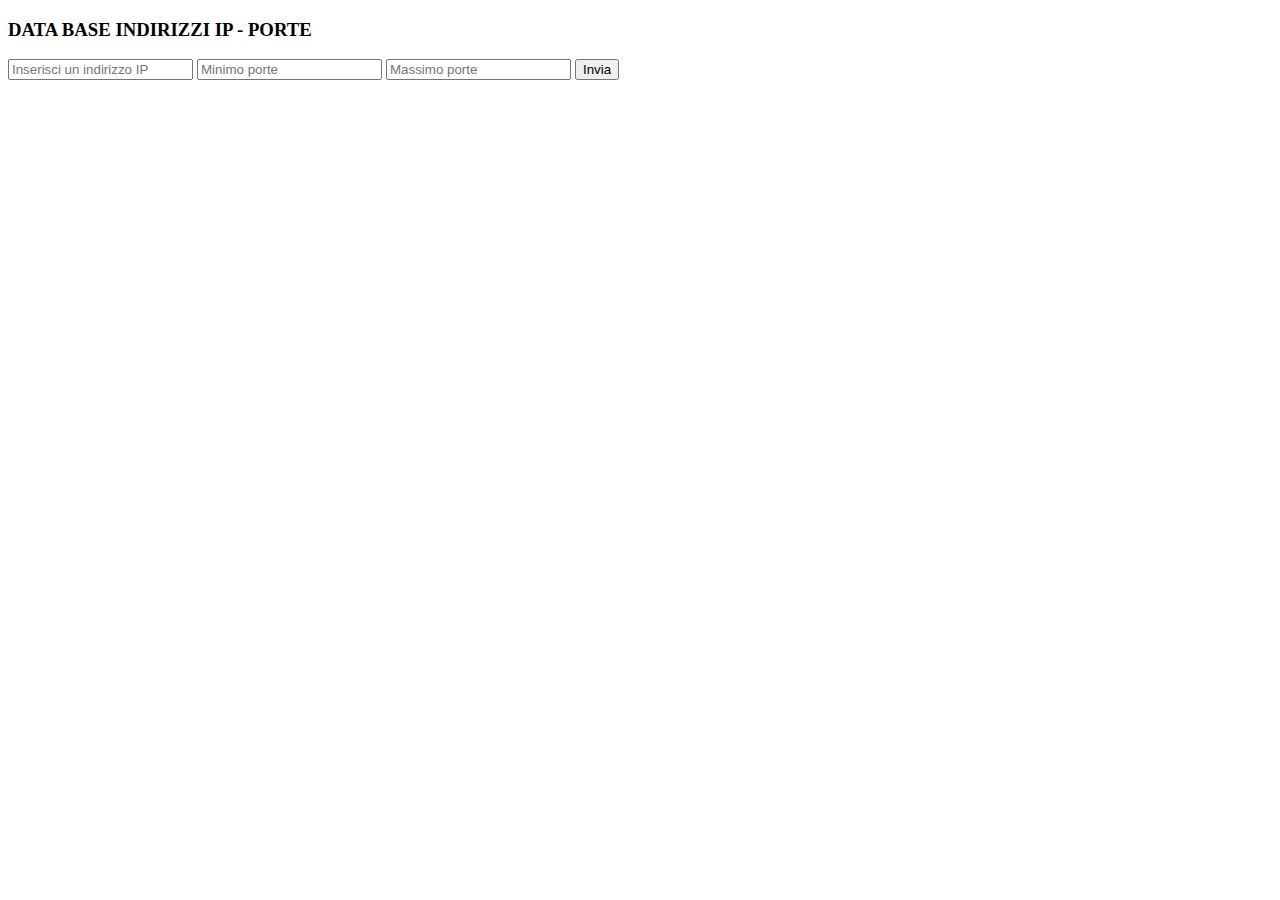
<file: esercitazione_verifica/templates/index.html>
<!DOCTYPE html>
<html>
    <head>
        <title>DATA BASE INDIRIZZI IP - PORTE</title>
    </head>
    <body>
        <h3>DATA BASE INDIRIZZI IP - PORTE</h3>
        <form method="post" action="/">
            <input type="text" name="ip" placeholder="Inserisci un indirizzo IP" required>
            <input type="text" name="min_port" placeholder="Minimo porte" required>
            <input type="text" name="max_port" placeholder="Massimo porte" required>
            <input type="submit" value="Invia" name="invia"/>

        </form>
    </body>
</html>
</file>
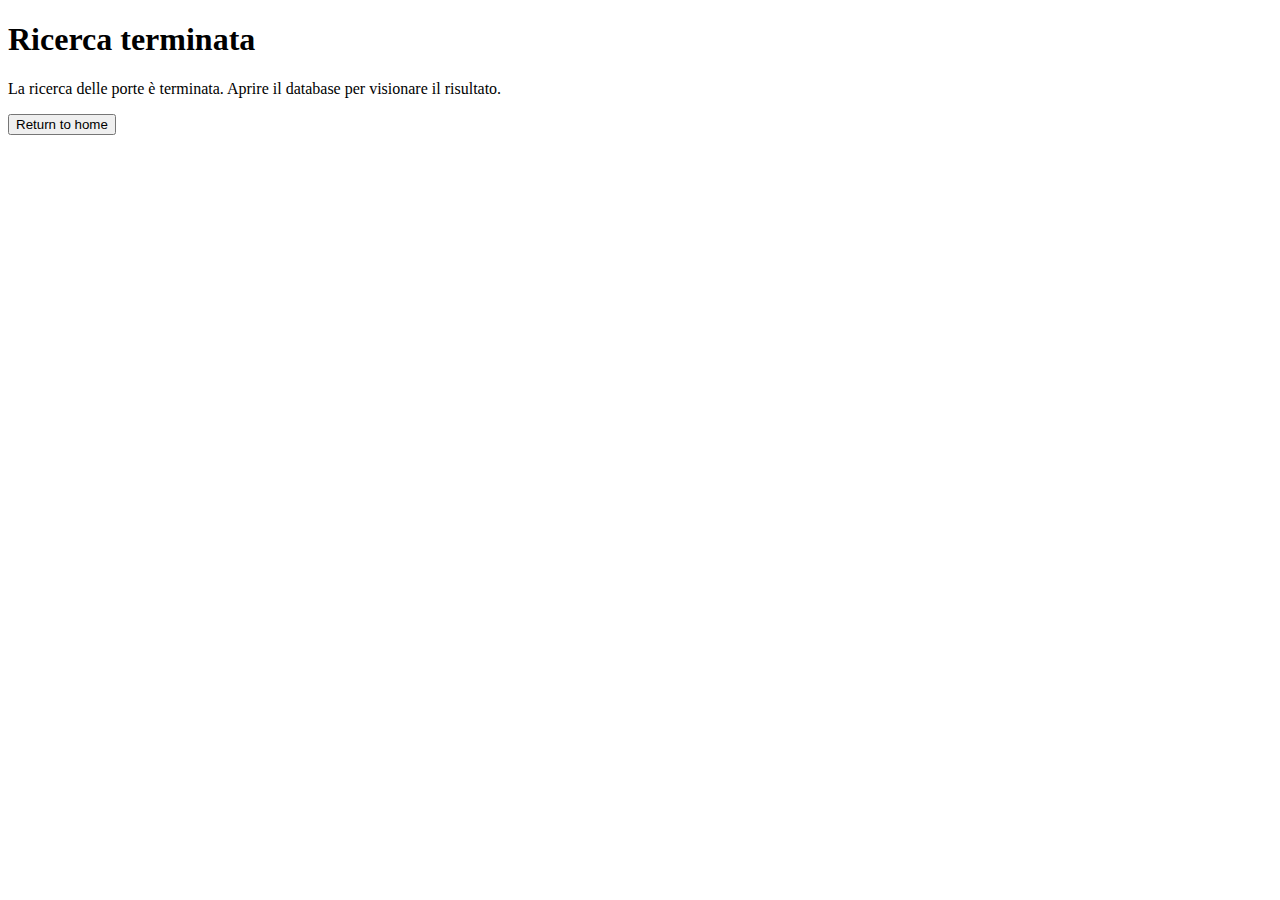
<file: esercitazione_verifica/templates/search.html>
<!DOCTYPE html>
<html>
    <head>
        <title>Ricerca finita</title>
    </head>

    <body>
        <h1>Ricerca terminata</h1>

        <form method="post" action="/search"></form>
        <p>La ricerca delle porte è terminata. Aprire il database per visionare il risultato.</p>
        <input type="submit" value="Return to home" name="ret_home">
    </body>
</html>
</file>
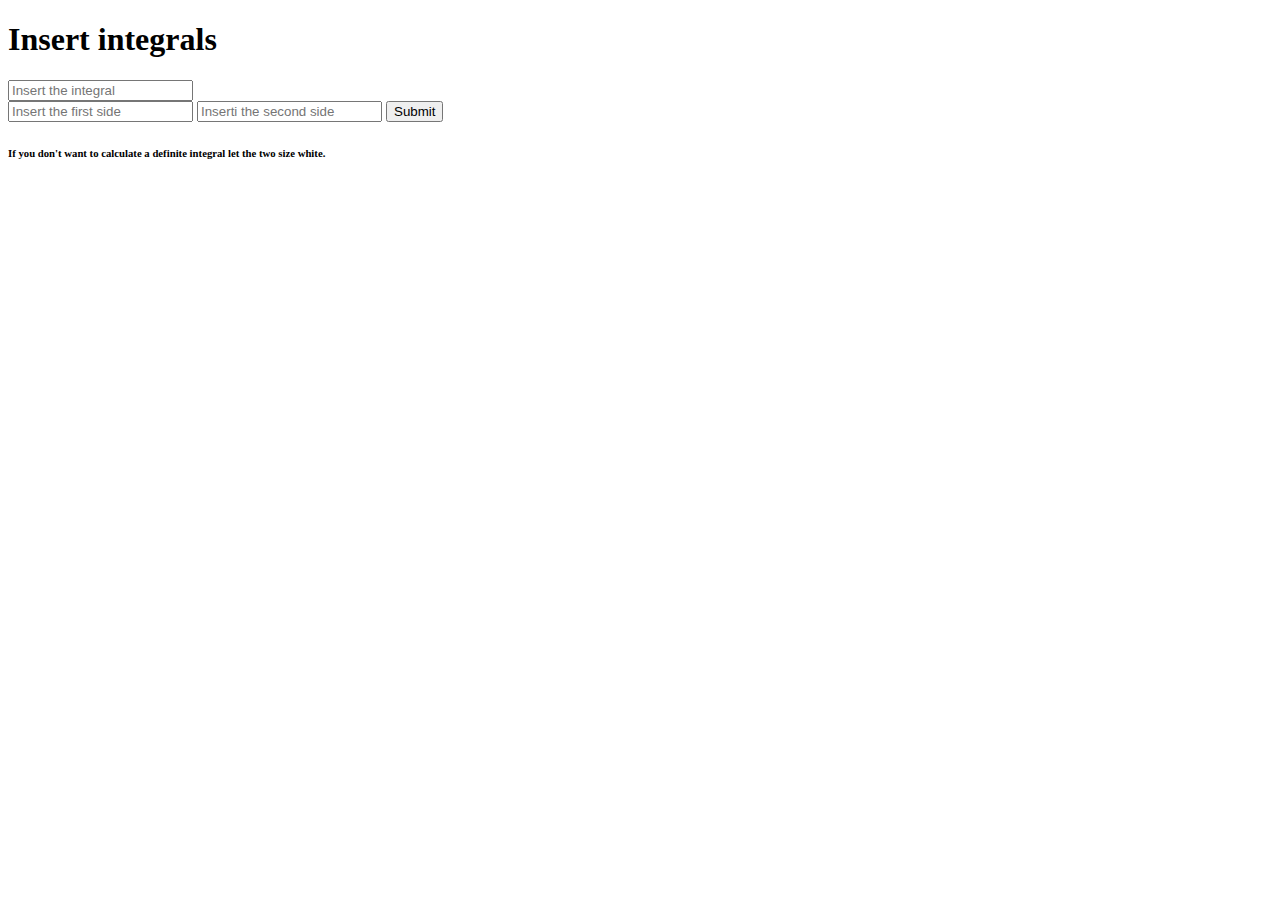
<file: web_integrali/templates/integrali.html>
<!DOCTYPE html>
<html>
    <head>
        <title>Pagina integrali</title>
    </head>

    <body>
        <h1>Insert integrals</h1>

        <form method="post">
            <input type="text" name="integral" placeholder="Insert the integral"><br>
            <input type="text" name="side1" placeholder="Insert the first side">
            <input type="text" name="side2" placeholder="Inserti the second side">
            <input type="submit" value="Submit" name="submit" class="btn">
            <h6>If you don't want to calculate a definite integral let the two size white.</h6>
        </form>        
    </body>
</html>
</file>
